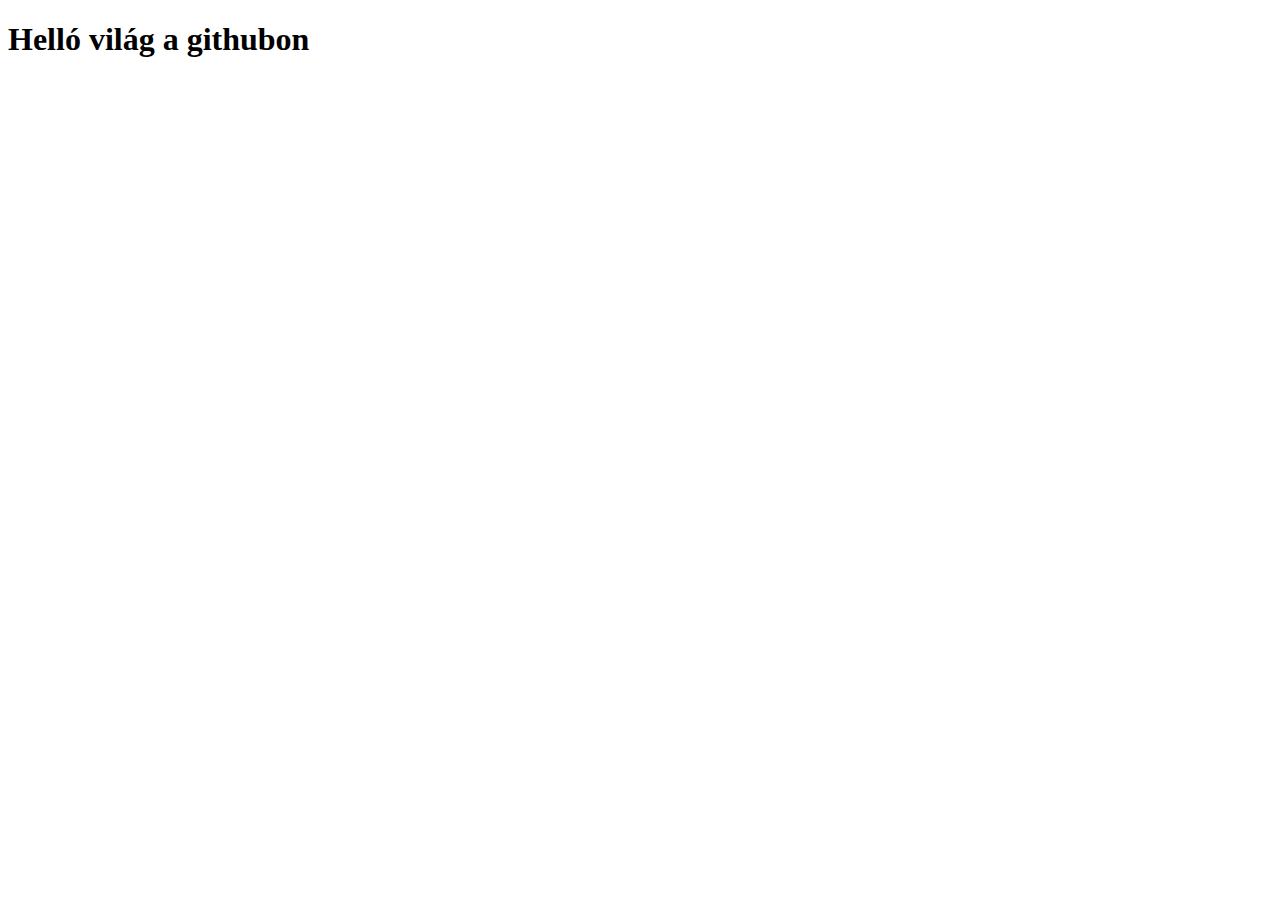
<file: index.html>
<!DOCTYPE html>
<html lang="en">
<head>
    <meta charset="UTF-8">
    <meta name="viewport" content="width=device-width, initial-scale=1.0">
    <title>Githubon</title>
</head>
<body>
    <h1>Helló világ a githubon</h1>
</body>
</html>
</file>
